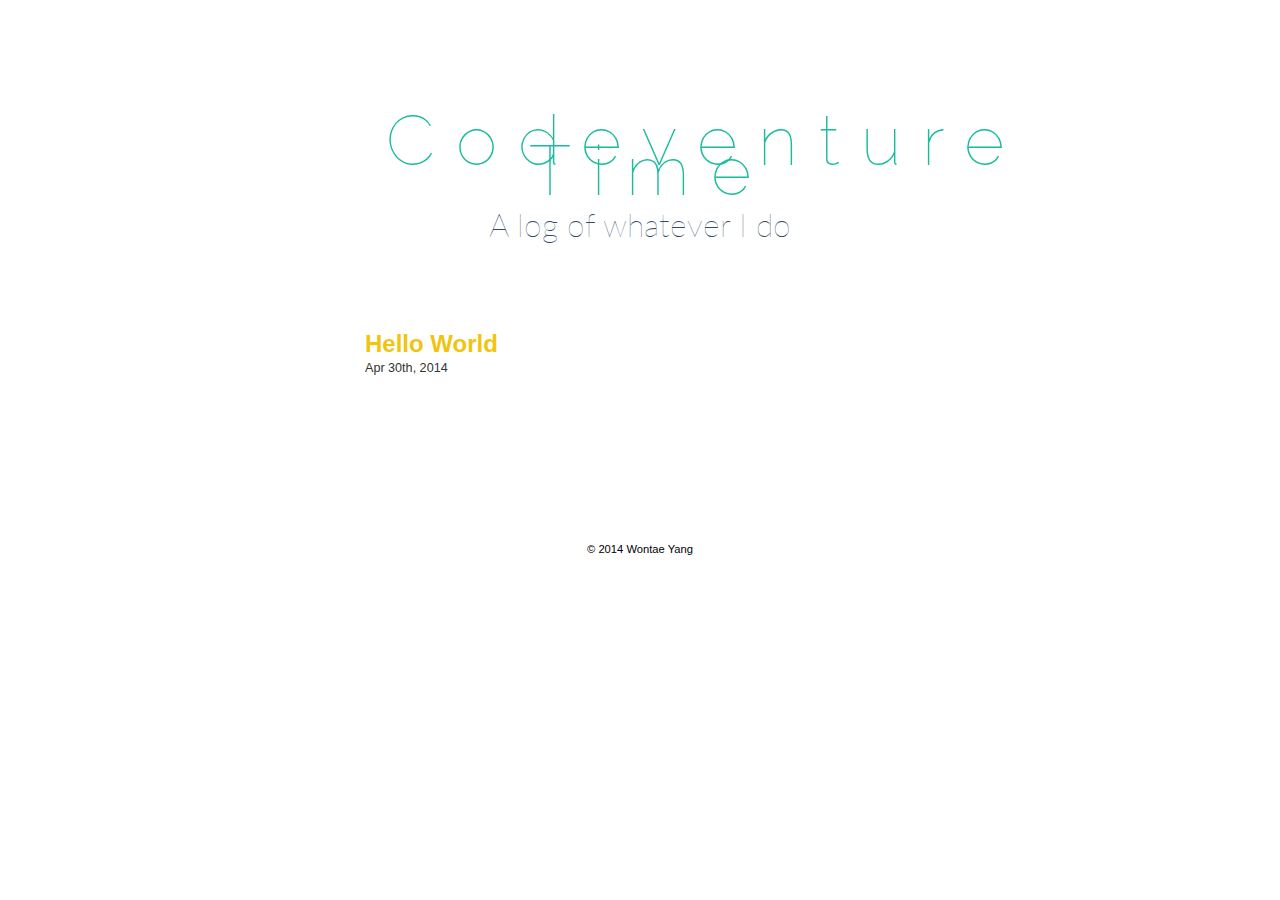
<file: blog/index.html>
<!DOCTYPE HTML>
<html lang="en-GB">
<head>
	<meta charset="utf-8">
	<title>A log of whatever I do  | Codeventure Time</title>

	<meta name="author" content="Wontae Yang">

<meta name="description" content=" "> <meta name="keywords" content="">

	<meta name="viewport" content="width=device-width, initial-scale=1, maximum-scale=1">

	<link href="/atom.xml" rel="alternate" title="Codeventure Time" type="application/atom+xml">
	<link rel="canonical" href="">
	<link href="/favicon.png" rel="shortcut icon">
	<link href="/stylesheets/screen.css" media="screen, projection" rel="stylesheet" type="text/css">
	<!--[if lt IE 9]><script src="//html5shiv.googlecode.com/svn/trunk/html5.js"></script><![endif]-->
	<script src="//ajax.googleapis.com/ajax/libs/jquery/1.7.2/jquery.min.js"></script>
	

</head>



<body>
	<header id="header" class="inner"><h1><a href="/">Codeventure Time</a></h1>
<span class="tagline">A log of whatever I do</span>
<!-- <nav id="main-nav"><ul>
	<li><a href="/about">About</a></li>
	<li><a href="/archives">Archives</a></li>
	<li><a href="/contact">Contact</a></li>
</ul>
</nav> -->
<!-- <nav id="mobile-nav"> -->
<!-- 	<div class="alignleft menu"> -->
<!-- 		<a class="button">Menu</a> -->
<!-- 		<div class="container"><ul>
	<li><a href="/about">About</a></li>
	<li><a href="/archives">Archives</a></li>
	<li><a href="/contact">Contact</a></li>
</ul>
</div> -->
<!-- 	</div> -->
<!-- </nav> -->


</header>

	<div id="content" class="inner">


    <article class="post">
	<header>
		<h2 class="title">
			
			<a href="/blog/2014/04/30/hello-world/">
			
				Hello World</a>
		</h2>
		<div class="meta date">








  


<time datetime="2014-04-30T17:13:04-04:00" pubdate data-updated="true">Apr 30<span>th</span>, 2014</time></div>
	</header>
	<div class="entry-content">
		

		
		
	</div>

</article>

<nav id="pagenavi">
    
    
</nav>
</div>
	<footer id="footer" class="inner"><br>
<br>
<br>
<br>
&copy; 2014

    Wontae Yang

</footer>
	<script src="/javascripts/slash.js"></script>
<script src="/javascripts/hyphenator.js"></script>







</body>
<script>
  $(document).ready(function() {
  // Make images center
  $('p:has(img)').css('text-align', 'center');
  });
</script>
</html>
</file>
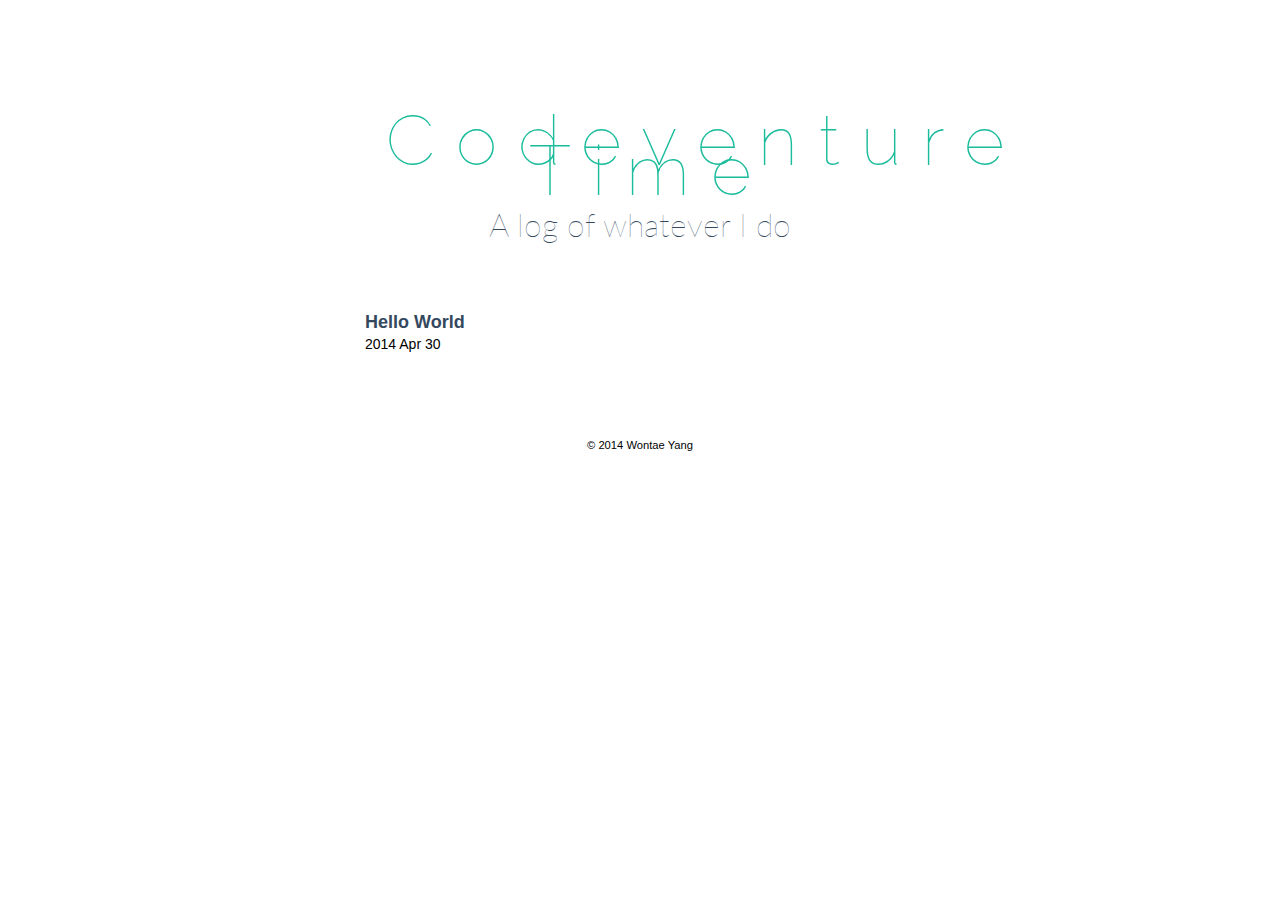
<file: blog/archives/index.html>
<!DOCTYPE HTML>
<html lang="en-GB">
<head>
	<meta charset="utf-8">
	<title>Archives  | Codeventure Time</title>

	<meta name="author" content="Wontae Yang">

<meta name="description" content=" Hello World 2014 Apr 30 "> <meta name="keywords" content="">

	<meta name="viewport" content="width=device-width, initial-scale=1, maximum-scale=1">

	<link href="/atom.xml" rel="alternate" title="Codeventure Time" type="application/atom+xml">
	<link rel="canonical" href="">
	<link href="/favicon.png" rel="shortcut icon">
	<link href="/stylesheets/screen.css" media="screen, projection" rel="stylesheet" type="text/css">
	<!--[if lt IE 9]><script src="//html5shiv.googlecode.com/svn/trunk/html5.js"></script><![endif]-->
	<script src="//ajax.googleapis.com/ajax/libs/jquery/1.7.2/jquery.min.js"></script>
	

</head>



<body>
	<header id="header" class="inner"><h1><a href="/">Codeventure Time</a></h1>
<span class="tagline">A log of whatever I do</span>
<!-- <nav id="main-nav"><ul>
	<li><a href="/about">About</a></li>
	<li><a href="/archives">Archives</a></li>
	<li><a href="/contact">Contact</a></li>
</ul>
</nav> -->
<!-- <nav id="mobile-nav"> -->
<!-- 	<div class="alignleft menu"> -->
<!-- 		<a class="button">Menu</a> -->
<!-- 		<div class="container"><ul>
	<li><a href="/about">About</a></li>
	<li><a href="/archives">Archives</a></li>
	<li><a href="/contact">Contact</a></li>
</ul>
</div> -->
<!-- 	</div> -->
<!-- </nav> -->


</header>

	<div id="content" class="inner">
	
<article>
	<h3><a href="/blog/2014/04/30/hello-world/">Hello World</a></h3>
	<div class="meta">
		<span class="date">2014 Apr 30 </span>
		<span class="tags">

</span>
	</div>
</article>


</div>
	<footer id="footer" class="inner"><br>
<br>
<br>
<br>
&copy; 2014

    Wontae Yang

</footer>
	<script src="/javascripts/slash.js"></script>
<script src="/javascripts/hyphenator.js"></script>







</body>
<script>
  $(document).ready(function() {
  // Make images center
  $('p:has(img)').css('text-align', 'center');
  });
</script>
</html>
</file>
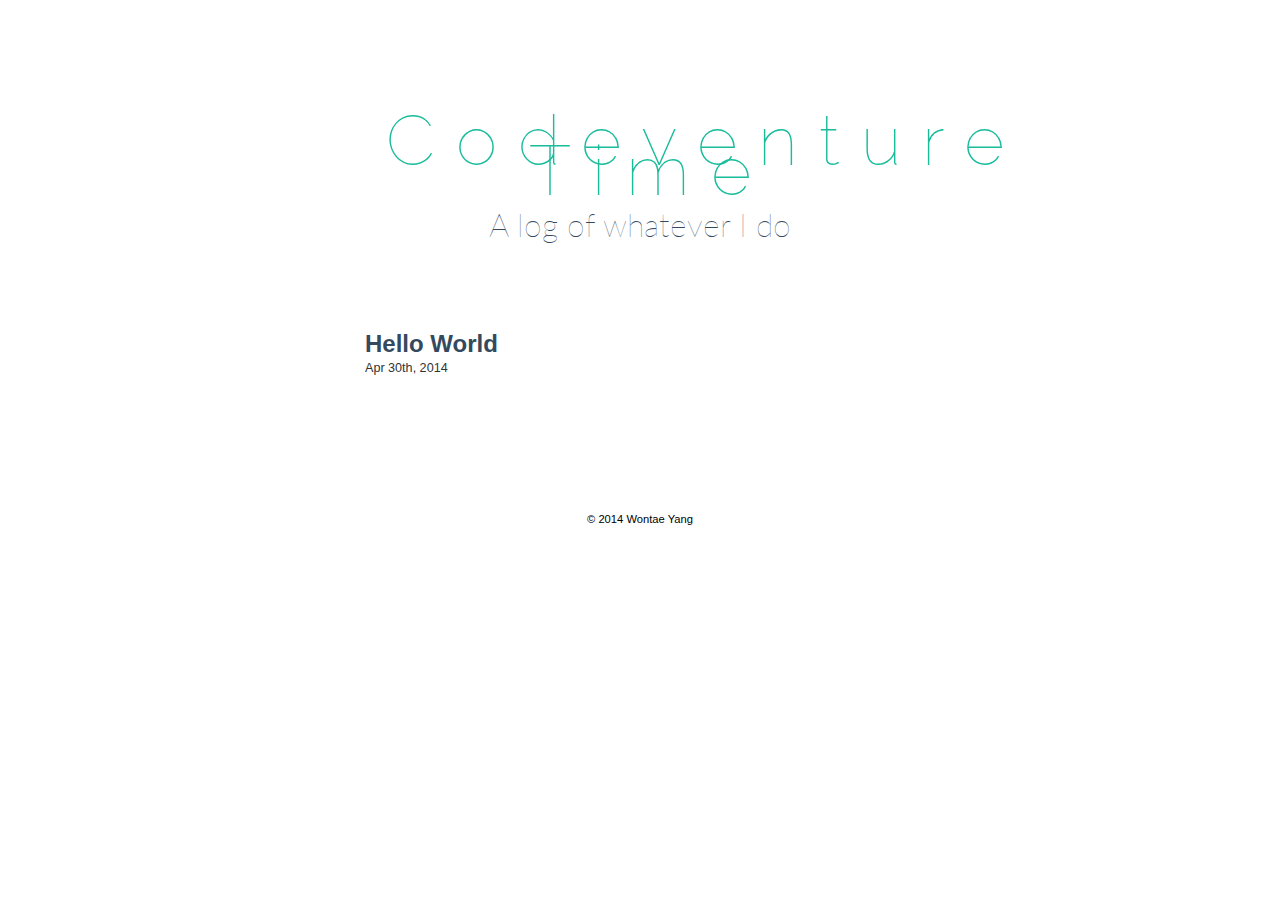
<file: blog/2014/04/30/hello-world/index.html>
<!DOCTYPE HTML>
<html lang="en-GB">
<head>
	<meta charset="utf-8">
	<title>Hello World  | Codeventure Time</title>

	<meta name="author" content="Wontae Yang">

<meta name="description" content="
"> <meta name="keywords" content="">

	<meta name="viewport" content="width=device-width, initial-scale=1, maximum-scale=1">

	<link href="/atom.xml" rel="alternate" title="Codeventure Time" type="application/atom+xml">
	<link rel="canonical" href="">
	<link href="/favicon.png" rel="shortcut icon">
	<link href="/stylesheets/screen.css" media="screen, projection" rel="stylesheet" type="text/css">
	<!--[if lt IE 9]><script src="//html5shiv.googlecode.com/svn/trunk/html5.js"></script><![endif]-->
	<script src="//ajax.googleapis.com/ajax/libs/jquery/1.7.2/jquery.min.js"></script>
	

</head>



<body>
	<header id="header" class="inner"><h1><a href="/">Codeventure Time</a></h1>
<span class="tagline">A log of whatever I do</span>
<!-- <nav id="main-nav"><ul>
	<li><a href="/about">About</a></li>
	<li><a href="/archives">Archives</a></li>
	<li><a href="/contact">Contact</a></li>
</ul>
</nav> -->
<!-- <nav id="mobile-nav"> -->
<!-- 	<div class="alignleft menu"> -->
<!-- 		<a class="button">Menu</a> -->
<!-- 		<div class="container"><ul>
	<li><a href="/about">About</a></li>
	<li><a href="/archives">Archives</a></li>
	<li><a href="/contact">Contact</a></li>
</ul>
</div> -->
<!-- 	</div> -->
<!-- </nav> -->


</header>

	<div id="content" class="inner"><article class="post">
	<header>
		<h2 class="title">Hello World</h2>
		<div class="meta date">








  


<time datetime="2014-04-30T17:13:04-04:00" pubdate data-updated="true">Apr 30<span>th</span>, 2014</time></div>
	</header>
	<div class="entry-content">
</div>

</article>

	
	<div class="share">
	  <!-- <ul> -->
	  <!--   <li>
  <a href="https://twitter.com/intent/tweet?text=Hello World by @&url=http://wontaeyang.github.io/blog/2014/04/30/hello-world/" title="Share Hello World on Twitter">
    <img src="/images/social/twitter.png" />
  </a>
</li>
 -->
	  <!--   <li>
  <a href="https://www.facebook.com/sharer.php?u=http://wontaeyang.github.io/blog/2014/04/30/hello-world/" title="Share Hello World on Facebook">
    <img src="/images/social/facebook.png" />
  </a>
</li>
 -->
	  <!--   <li>
  <a href="https://plus.google.com/share?url=http://wontaeyang.github.io/blog/2014/04/30/hello-world/" title="Share Hello World on Google Plus">
    <img src="/images/social/google.png" />
  </a>
</li>
 -->
	  <!-- </ul> -->
	</div>



</div>
	<footer id="footer" class="inner"><br>
<br>
<br>
<br>
&copy; 2014

    Wontae Yang

</footer>
	<script src="/javascripts/slash.js"></script>
<script src="/javascripts/hyphenator.js"></script>







</body>
<script>
  $(document).ready(function() {
  // Make images center
  $('p:has(img)').css('text-align', 'center');
  });
</script>
</html>
</file>
<file: stylesheets/screen.css>
@import url("http://fonts.googleapis.com/css?family=Raleway:100");@import url("http://fonts.googleapis.com/css?family=Lato:100,300,400,700");*{margin:0;padding:0}body{font-family:"HelveticaNeue-Light","Helvetica Neue Light","Helvetica Neue",Helvetica,Arial,"Lucida Grande",sans-serif;font-size:14px;font-weight:300;line-height:1.5;background:#fff}@media screen and (max-width: 1040px){body{margin:0 20px}}@media screen and (max-width: 600px){body{font-size:13px;margin:0 20px}}h1{font-size:20px}h2{font-size:19px}a{text-decoration:none;color:#f1c40f;-webkit-transition:border .25s linear;-moz-transition:border .25s linear;-ms-transition:border .25s linear;transition:border .25s linear;outline:none}a:hover{text-decoration:none}h3{font-size:18px;line-height:1.2;margin:-1em 0 0 0;font-weight:normal;display:block}@media screen and (max-width: 620px){h3{font-size:15px}}h3 a{color:#34495e;font-weight:bold;-webkit-transition:color 0.3s;-moz-transition:color 0.3s;-o-transition:color 0.3s;transition:color 0.3s}h3 a:hover{color:#f1c40f;border-bottom:none}a.category{color:#3498db}.alignleft{float:left}.alignright{float:right}.clearfix{*zoom:1}.clearfix:after{content:"";display:table;clear:both}.inner{width:550px;margin:0 auto}@media screen and (max-width: 1040px){.inner{width:100%}}.pullquote-right:before,.pullquote-left:before{padding:0;border:none;content:attr(data-pullquote);float:right;width:45%;margin:.5em 0 1em 1.5em;position:relative;top:7px;font-size:1.0em;line-height:1.45em}.pullquote-left:before{float:left;margin:.5em 1.5em 1em 0}#header{height:30px;padding:30px 0;margin-top:80px;margin-bottom:120px;text-align:center;font-size:20px;line-height:30px}@media screen and (max-width: 1040px){#header{margin-bottom:0;height:auto;position:relative;padding-bottom:10px}}@media screen and (max-width: 600px){#header{margin-bottom:0}}#header a{color:#1abc9c;-webkit-transition:color 0.3s;-moz-transition:color 0.3s;-o-transition:color 0.3s;transition:color 0.3s}#header a:hover{color:#1dd2af;border-bottom:none}#header h1{margin:15px 0 25px;font-family:"Raleway";font-weight:100;font-size:70px;letter-spacing:0.3em;padding-left:0.3em}@media screen and (max-width: 1040px){#header h1{float:none}}#header .tagline{margin-top:15px;font-family:"Lato";font-weight:100;font-size:32px;color:#34495e}@media screen and (max-width: 1040px){#header .tagline{float:none}}#pagenavi{padding:20px 0;height:20px;line-height:20px;position:relative}#pagenavi .prev,#pagenavi .next{position:absolute}#pagenavi .prev{left:0}#pagenavi .next{right:0}#pagenavi .center{text-align:center;width:100%;display:block}@media screen and (max-width: 400px){#pagenavi .center{display:none}}article{padding-top:40px;position:relative}article header{margin-bottom:1.5em}article h2.title{font-size:24px;font-weight:bold;line-height:1.2;margin-left:0px;text-align:left;border-bottom:0px;color:#34495e}@media screen and (max-width: 620px){article h2.title{font-size:18px}}article .entry-content{line-height:1.5;text-align:justify}article .entry-content a:hover{text-decoration:none}article .entry-content p,article .entry-content li{color:#555}article .entry-content p{margin-bottom:1.5em}article .entry-content blockquote,article .entry-content ul,article .entry-content ol,article .entry-content dl,article .entry-content table,article .entry-content iframe,article .entry-content h1,article .entry-content h2,article .entry-content h3,article .entry-content h4,article .entry-content h5,article .entry-content h6,article .entry-content .video-container{margin-top:1.5em;margin-bottom:0em}article .entry-content blockquote p,article .entry-content ul p,article .entry-content ol p,article .entry-content dl p,article .entry-content table p,article .entry-content iframe p,article .entry-content h1 p,article .entry-content h2 p,article .entry-content h3 p,article .entry-content h4 p,article .entry-content h5 p,article .entry-content h6 p,article .entry-content .video-container p{margin-bottom:0em}article .entry-content ul,article .entry-content ol,article .entry-content dl{margin-left:20px}article .entry-content ul ul,article .entry-content ul ol,article .entry-content ul dl,article .entry-content ol ul,article .entry-content ol ol,article .entry-content ol dl,article .entry-content dl ul,article .entry-content dl ol,article .entry-content dl dl{margin-top:0}article .entry-content strong{font-weight:bold}article .entry-content em{font-style:italic}article .entry-content p{margin-top:10px}article .entry-content h2{font-weight:100;color:#555;border-bottom:1px solid #e5e5e5;position:relative;padding-bottom:4px}article .entry-content img,article .entry-content video{max-width:100%;height:auto;-webkit-border-radius:5px;-moz-border-radius:5px;border-radius:5px;-webkit-border-radius:5px;-moz-border-radius:5px;border-radius:5px;-webkit-box-shadow:0 0 15px rgba(0,0,0,0.35);-moz-box-shadow:0 0 15px rgba(0,0,0,0.35);box-shadow:0 0 15px rgba(0,0,0,0.35);border-bottom:0px}article .entry-content blockquote{background:#fff;border-left:5px solid #f5f5f5;padding:5px 15px;margin-top:1px}article .entry-content blockquote p{color:#999;font-size:0.9em}article .entry-content blockquote>p:first-of-type{margin-top:0}article .entry-content iframe{border:none}article .entry-content table{background:#f5f5f5;border:1px solid #ccc;border-spacing:0;margin-top:10px}article .entry-content table th{background:#ccc;padding:0 15px}article .entry-content table td{text-align:center}article .entry-content table tr:nth-of-type(2n){background:#d5d5d5}article .entry-content .caption{display:block;font-size:0.9em;color:#999;padding-left:25px;position:relative}article .entry-content .video-container{position:relative;padding-bottom:56.25%;padding-top:30px;height:0;overflow:hidden}article .entry-content .video-container iframe,article .entry-content .video-container object,article .entry-content .video-container embed{position:absolute;top:0;left:0;width:100%;height:100%;margin-top:0}.share{padding:15px 0;text-align:center}@media screen and (max-width: 620px){.share{padding-left:0px}}.share ul{list-style:none}.share ul li{display:inline;padding:0 2px}.share ul li a:link,.share ul li a:visited{border:none}.post .meta{font-size:0.9em;color:#333}@media screen and (max-width: 620px){.post .meta{width:auto}}.post .meta a{text-decoration:none;color:#333;-webkit-transition:border .25s linear;-moz-transition:border .25s linear;-ms-transition:border .25s linear;transition:border .25s linear;outline:none}.post .meta a:link,.post .meta a:visited{border-bottom:1px solid rgba(191,2,34,0)}.post .meta a:hover{border-bottom:1px solid #bf0222}@media screen and (max-width: 620px){.post .meta .date,.post .meta .tags,.post .meta .comments{display:-moz-inline-stack;display:inline-block;vertical-align:middle;*vertical-align:auto;zoom:1;*display:inline;margin-right:30px}}.archives{padding:40px 0 1.5em}@media screen and (max-width: 600px){.archives h2{font-size:9px}}.archives article{margin-left:200px;padding:0}.archives article:first-of-type h3{margin:0}@media screen and (max-width: 600px){.archives article{margin-left:0}.archives article:first-of-type h3{margin:1.2em 0 0 0}}.archives article .meta{color:#999;font-size:0.9em;line-height:200}.archives article .meta a{color:#999;-webkit-transition:0.3s;-moz-transition:0.3s;-o-transition:0.3s;transition:0.3s}.archives article .meta a:hover{color:#333}#comment{margin-bottom:1.5em}#comment h2.title{font-size:25px;font-weight:300;line-height:35px;margin-bottom:20px}footer{padding:15px 0;text-align:center;font-size:0.8em}article code,article pre{background:#f5f5f5;border:1px solid #f5f5f5;font-family:monospace;color:#555}article code{font-size:0.9em;padding:0px 3px;margin:1px 3px;-webkit-border-radius:5px;-moz-border-radius:5px;-ms-border-radius:5px;-o-border-radius:5px;border-radius:5px}article pre{font-size:1 / 0.9em;line-height:1.5;margin-top:10px;padding:5px 15px;overflow-x:auto;-webkit-border-radius:5px;-moz-border-radius:5px;-ms-border-radius:5px;-o-border-radius:5px;border-radius:5px}article pre code{background:none;border:none;padding:0;margin:0;-webkit-border-radius:0;-moz-border-radius:0;-ms-border-radius:0;-o-border-radius:0;border-radius:0}figure.code{background:#f5f5f5;border:1px solid #f5f5f5;margin-top:3px;margin-bottom:1.5em;padding:5px 15px;-webkit-border-radius:5px;-moz-border-radius:5px;-ms-border-radius:5px;-o-border-radius:5px;border-radius:5px}figure.code figcaption{font-size:0.9em;position:relative}figure.code figcaption span{margin:-5px -15px 0;padding:5px 15px;display:none;background:-webkit-gradient(linear, 50% 0%, 50% 100%, color-stop(0%, #f5f5f5), color-stop(100%, #f5f5f5));background:-webkit-linear-gradient(top, #f5f5f5,#f5f5f5);background:-moz-linear-gradient(top, #f5f5f5,#f5f5f5);background:-o-linear-gradient(top, #f5f5f5,#f5f5f5);background:linear-gradient(top, #f5f5f5,#f5f5f5)}figure.code figcaption span:empty{display:none}figure.code figcaption a{position:absolute;top:5px;right:0}figure.code code,figure.code pre{background:none;border:none;padding:0;margin:0;-webkit-border-radius:0;-moz-border-radius:0;-ms-border-radius:0;-o-border-radius:0;border-radius:0}figure.code .highlight{overflow-x:auto}figure.code .line-numbers{display:none;border-right:1px solid #f5f5f5;font-family:monospace;padding-right:15px;text-align:right}figure.code table{border:none;text-align:left;margin-top:0}figure.code table td{text-align:left}figure.code td.code{width:100%;padding-left:5px;overflow-x:auto}.entry-content .gist{background:#f5f5f5;color:#333;padding:30px 15px 5px;margin-top:10px;border:1px solid #f5f5f5;position:relative;overflow:hidden;-webkit-border-radius:5px;-moz-border-radius:5px;-ms-border-radius:5px;-o-border-radius:5px;border-radius:5px}.entry-content .gist .gist-file{margin:0}.entry-content .gist .gist-file .gist-data{background:none;border:none}.entry-content .gist .gist-file .gist-data pre{font:0.9em monospace;line-height:1.5}.entry-content .gist .gist-file .gist-meta{font:300 0.9em "HelveticaNeue-Light","Helvetica Neue Light","Helvetica Neue",Helvetica,Arial,"Lucida Grande",sans-serif;line-height:1.5;margin:0 -16px -6px;padding:5px 15px;background:-webkit-gradient(linear, 50% 0%, 50% 100%, color-stop(0%, #f5f5f5), color-stop(100%, #f5f5f5));background:-webkit-linear-gradient(top, #f5f5f5,#f5f5f5);background:-moz-linear-gradient(top, #f5f5f5,#f5f5f5);background:-o-linear-gradient(top, #f5f5f5,#f5f5f5);background:linear-gradient(top, #f5f5f5,#f5f5f5)}.entry-content .gist .gist-file .gist-meta a{color:#960d20}.entry-content .gist .gist-file .gist-meta a:first-of-type{position:absolute;top:5px;right:15px;z-index:1}.entry-content .gist .gist-file .gist-meta a:nth-of-type(2){position:absolute;top:0;left:0;padding:5px 15px;width:100%;background:-webkit-gradient(linear, 50% 0%, 50% 100%, color-stop(0%, #f5f5f5), color-stop(100%, #f5f5f5));background:-webkit-linear-gradient(top, #f5f5f5,#f5f5f5);background:-moz-linear-gradient(top, #f5f5f5,#f5f5f5);background:-o-linear-gradient(top, #f5f5f5,#f5f5f5);background:linear-gradient(top, #f5f5f5,#f5f5f5)}figure.code .c,.gist-highlight .c{color:#93a1a1 !important;font-style:italic !important}figure.code .cm,.gist-highlight .cm{color:#93a1a1 !important;font-style:italic !important}figure.code .cp,.gist-highlight .cp{color:#93a1a1 !important;font-style:italic !important}figure.code .c1,.gist-highlight .c1{color:#93a1a1 !important;font-style:italic !important}figure.code .cs,.gist-highlight .cs{color:#93a1a1 !important;font-weight:bold !important;font-style:italic !important}figure.code .err,.gist-highlight .err{color:#dc322f !important;background:none !important}figure.code .k,.gist-highlight .k{color:#cb4b16 !important}figure.code .o,.gist-highlight .o{color:#586e75 !important;font-weight:bold !important}figure.code .p,.gist-highlight .p{color:#586e75 !important}figure.code .ow,.gist-highlight .ow{color:#2aa198 !important;font-weight:bold !important}figure.code .gd,.gist-highlight .gd{color:#586e75 !important;background-color:#f4c5b6 !important;display:inline-block}figure.code .gd .x,.gist-highlight .gd .x{color:#586e75 !important;background-color:#f1b1a4 !important;display:inline-block}figure.code .ge,.gist-highlight .ge{color:#586e75 !important;font-style:italic !important}figure.code .gh,.gist-highlight .gh{color:#93a1a1 !important}figure.code .gi,.gist-highlight .gi{color:#586e75 !important;background-color:#e5e3b5 !important;display:inline-block}figure.code .gi .x,.gist-highlight .gi .x{color:#586e75 !important;background-color:#cdd088 !important;display:inline-block}figure.code .gs,.gist-highlight .gs{color:#586e75 !important;font-weight:bold !important}figure.code .gu,.gist-highlight .gu{color:#6c71c4 !important}figure.code .kc,.gist-highlight .kc{color:#859900 !important;font-weight:bold !important}figure.code .kd,.gist-highlight .kd{color:#268bd2 !important}figure.code .kp,.gist-highlight .kp{color:#cb4b16 !important;font-weight:bold !important}figure.code .kr,.gist-highlight .kr{color:#d33682 !important;font-weight:bold !important}figure.code .kt,.gist-highlight .kt{color:#2aa198 !important}figure.code .n,.gist-highlight .n{color:#268bd2 !important}figure.code .na,.gist-highlight .na{color:#268bd2 !important}figure.code .nb,.gist-highlight .nb{color:#859900 !important}figure.code .nc,.gist-highlight .nc{color:#d33682 !important}figure.code .no,.gist-highlight .no{color:#b58900 !important}figure.code .nl,.gist-highlight .nl{color:#859900 !important}figure.code .ne,.gist-highlight .ne{color:#268bd2 !important;font-weight:bold !important}figure.code .nf,.gist-highlight .nf{color:#268bd2 !important;font-weight:bold !important}figure.code .nn,.gist-highlight .nn{color:#b58900 !important}figure.code .nt,.gist-highlight .nt{color:#268bd2 !important;font-weight:bold !important}figure.code .nx,.gist-highlight .nx{color:#b58900 !important}figure.code .vg,.gist-highlight .vg{color:#268bd2 !important}figure.code .vi,.gist-highlight .vi{color:#268bd2 !important}figure.code .nv,.gist-highlight .nv{color:#268bd2 !important}figure.code .mf,.gist-highlight .mf{color:#2aa198 !important}figure.code .m,.gist-highlight .m{color:#2aa198 !important}figure.code .mh,.gist-highlight .mh{color:#2aa198 !important}figure.code .mi,.gist-highlight .mi{color:#2aa198 !important}figure.code .s,.gist-highlight .s{color:#2aa198 !important}figure.code .sd,.gist-highlight .sd{color:#2aa198 !important}figure.code .s2,.gist-highlight .s2{color:#2aa198 !important}figure.code .se,.gist-highlight .se{color:#dc322f !important}figure.code .si,.gist-highlight .si{color:#268bd2 !important}figure.code .sr,.gist-highlight .sr{color:#2aa198 !important}figure.code .s1,.gist-highlight .s1{color:#2aa198 !important}
</file>
